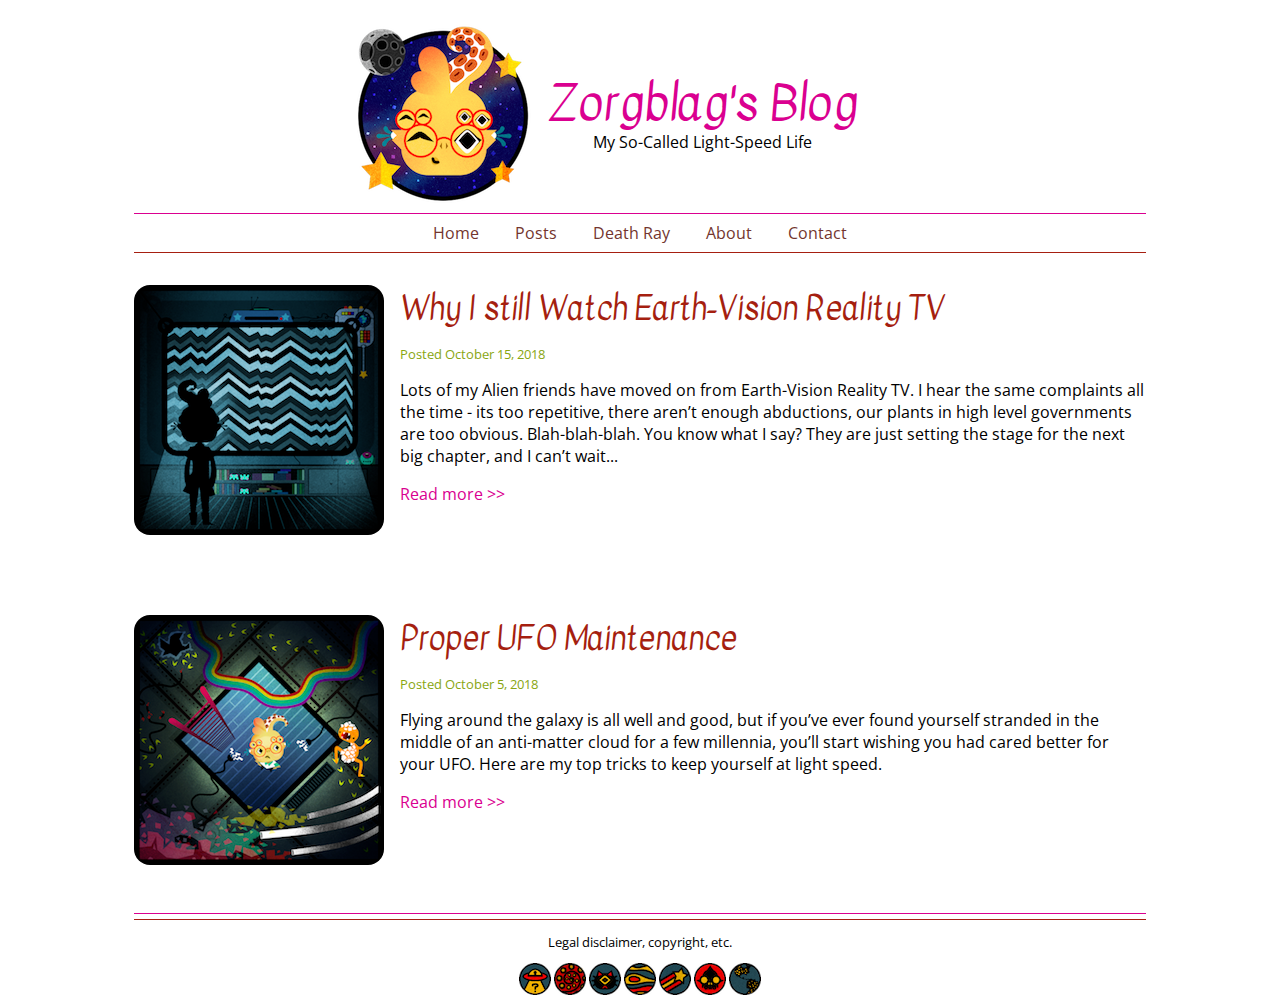
<file: blog/index.html>
<!DOCTYPE html>
<html lang="en">
<head>
	<meta charset="UTF-8">
	<title>Alien Blog</title>
	 <link href="https://fonts.googleapis.com/css?family=Kavivanar|Open+Sans" rel="stylesheet"> 
	 <link href="css/styles.css" rel="stylesheet">
</head>
<body>
	<div class="wrapper">
		<header>
			<div class="leftheader">
				<a href="/"><img src="img/logo.png" alt="Zorgblag's Blog. Click for home. "></a>
			</div>
			<div class="rightheader">
				<h1>Zorgblag's Blog</h1>
				<p>My So-Called Light-Speed Life</p>
			</div>
		</header>
		<nav>
			<ul>
				<li><a href="#">Home</a></li>
				<li><a href="#">Posts</a></li>
				<li><a href="#">Death Ray</a></li>
				<li><a href="#">About</a></li>
				<li><a href="#">Contact</a></li>
			</ul>
		</nav>
		<section>
			<article>
				<img src="img/blog1.png" alt="Earth-Vision Reality TV. " class="image">
				<h2>Why I still Watch Earth-Vision Reality TV</h2>
				<p class="posted">Posted October 15, 2018</p>
				<p>Lots of my Alien friends have moved on from Earth-Vision Reality TV. I hear the same complaints all the time - its too repetitive, there aren’t enough abductions, our plants in high level governments are too obvious. Blah-blah-blah. You know what I say? They are just setting the stage for the next big chapter, and I can’t wait...</p>
				<p><a href="blog1.html">Read more >> </a></p>
			</article>
			<article>
				<img src="img/blog2.png" alt="Proper UFO Maintenance. " class="image">
				<h2>Proper UFO Maintenance</h2>
				<p class="posted">Posted October 5, 2018</p>
				<p>Flying around the galaxy is all well and good, but if you’ve ever found yourself stranded in the middle of an anti-matter cloud for a few millennia, you’ll start wishing you had cared better for your UFO. Here are my top tricks to keep yourself at light speed.</p>
				<p><a href="blog2.html">Read more >> </a></p>
			</article>
		</section>
		<footer>
			<p>Legal disclaimer, copyright, etc.</p>
			<ul>
				<li><a href="#"><img src="img/icon1.png" alt="Social Media 1."></a></li>
				<li><a href="#"><img src="img/icon2.png" alt="Social Media 2."></a></li>
				<li><a href="#"><img src="img/icon3.png" alt="Social Media 3."></a></li>
				<li><a href="#"><img src="img/icon4.png" alt="Social Media 4."></a></li>
				<li><a href="#"><img src="img/icon5.png" alt="Social Media 5."></a></li>
				<li><a href="#"><img src="img/icon6.png" alt="Social Media 6."></a></li>
				<li><a href="#"><img src="img/icon7.png" alt="Social Media 7."></a></li>
			</ul>
		</footer>
	</div>
</body>
</html>
</file>
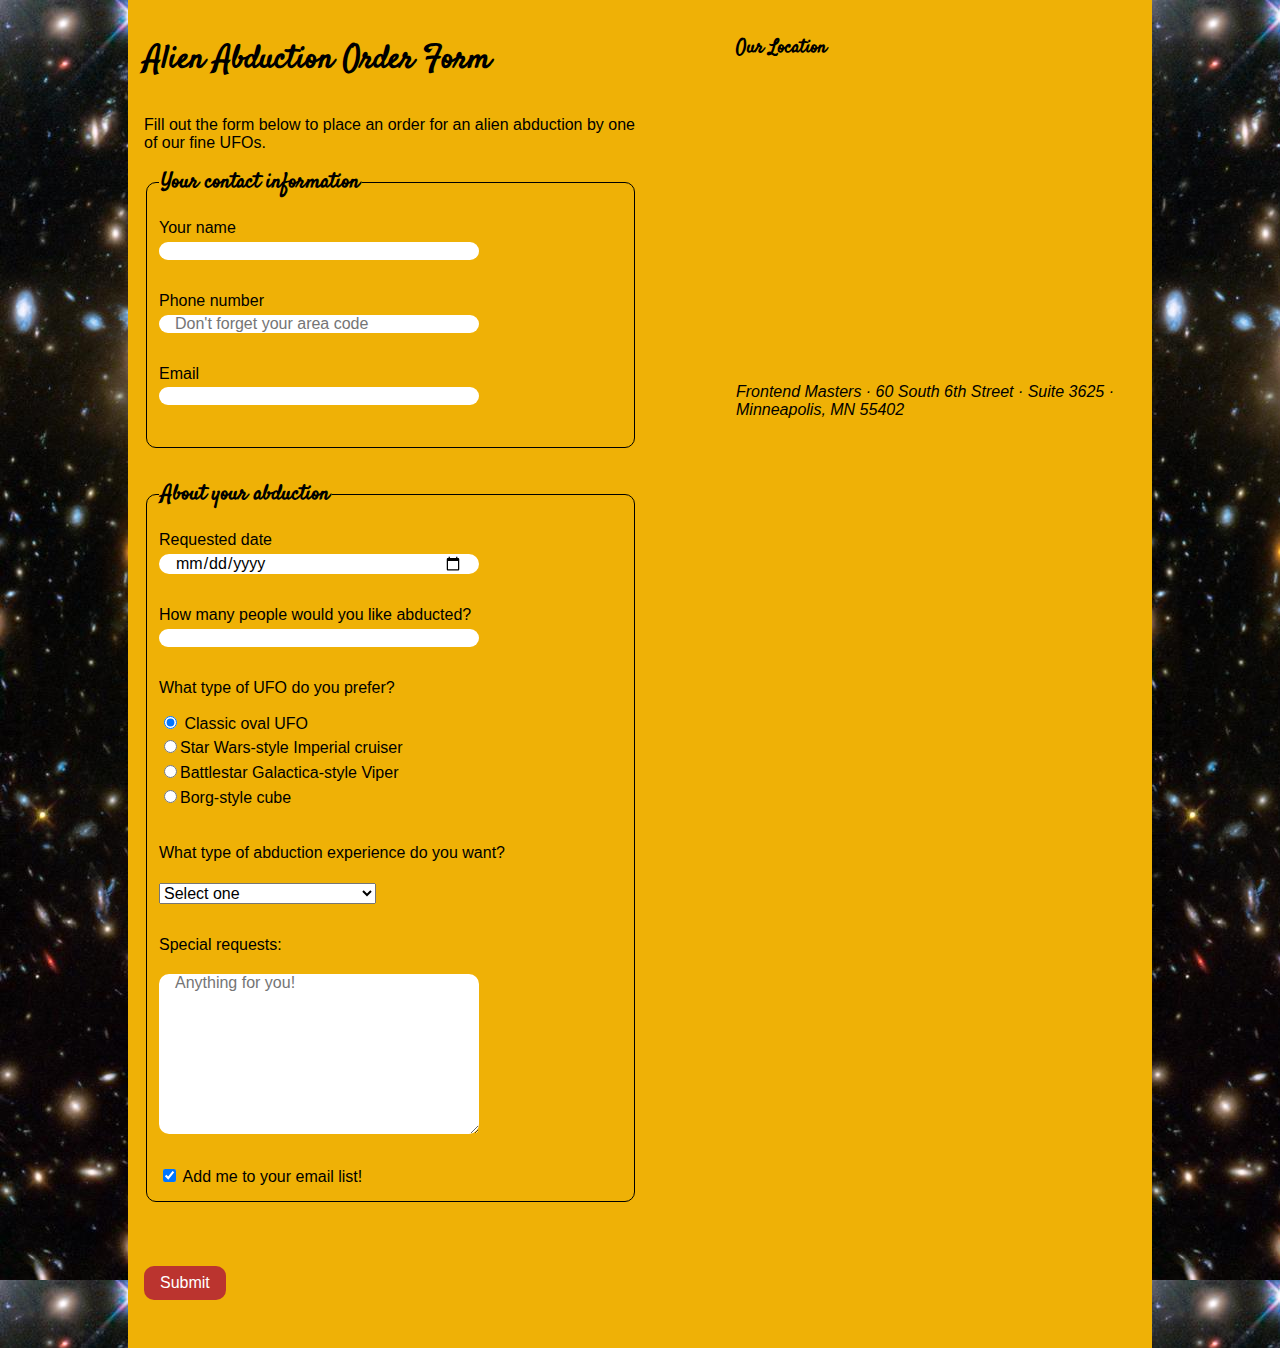
<file: form/index.html>
<!DOCTYPE html>
<html lang="en">
<head>
	<meta charset="UTF-8">
	<title>Alien Abduction Order Form</title>
	<link href="https://fonts.googleapis.com/css2?family=Satisfy&display=swap" rel="stylesheet">
	<link href="css/forms.css" rel="stylesheet">
</head>
<body>
	<div class="wrapper">
		<section>
			<h1>Alien Abduction Order Form</h1>
			<p>Fill out the form below to place an order for an alien abduction by one of our fine UFOs.</p>
		<form action="https://e3vwdl4bpd.execute-api.us-west-2.amazonaws.com/default/API2SES" method="post">
			<input type="hidden" id="myhidden" name="send_to" value="viviany_malta@hotmail.com">
			<fieldset>
				<legend>Your contact information</legend>
				<label for="name">Your name </label>
					<input type="text"
					id="name" name="name">
				<label for="phone">Phone number</label>
					<input type="tel"
					id="phone" name="phone" placeholder="Don't forget your area code">
				<label for="email">Email</label>
					<input type="email"
					id="email" name="email">
			</fieldset>

		<fieldset>
			<legend>About your abduction </legend>
			<label for="date">Requested  date</label>
					<input type="date"
					id="date" name="date">
			<label for="qty">How many people would you like abducted?</label>
					<input type="number"
					id="qty" name="qty" min="1" max="" >
			<p>What type of UFO do you prefer?</p>
			<label>
				<input type="radio" name="ufotype" value="classic" checked> Classic oval UFO 
			</label>
			<label>
				<input type="radio" name="ufotype" value="starwars">Star Wars-style Imperial cruiser
			</label>
			<label>
				<input type="radio" name="ufotype" value="battlestar">Battlestar Galactica-style Viper
			</label>
			<label>
					<input type="radio" name="ufotype" value="Borg-style">Borg-style cube
			</label>
 

			<label for="abtype">What type of abduction experience do you want?</label>
				<select id="abtype" name="abtype">
					<option selected>Select one</option>
					<option value="tour">Tour of the solar system</option>
					<option value="dinner">Alien dinner and discussion</option>
					<option value="dance">Alien dance lessons</option>
					<option value="whale">Whale watching</option>
				</select>
		
			
			<label for="comments">Special requests:</label>
				<textarea id="comments" name="comments" placeholder="Anything for you!"></textarea>

			<label for="subscribe">
				<input type="checkbox" value="subscribe" name="subscribe" id="subscribe" checked> Add me to your email list!
			</label>

			</fieldset>	
			
			<button type="submit">Submit</button>

		</form>			
		</section>
		<aside>
			<h3>Our Location</h3>
			<iframe src="https://www.google.com/maps/embed?pb=!1m18!1m12!1m3!1d2822.3194280685498!2d-93.27300968510163!3d44.977821773786964!2m3!1f0!2f0!3f0!3m2!1i1024!2i768!4f13.1!3m3!1m2!1s0x87f63b92a9636401%3A0xf1a376ecca3304c0!2sMJG%20International!5e0!3m2!1spt-PT!2spt!4v1666095155542!5m2!1spt-PT!2spt" width="400" height="300" style="border:0;" allowfullscreen="" loading="lazy" referrerpolicy="no-referrer-when-downgrade"></iframe>
			<address>
				Frontend Masters &middot;
				60 South 6th Street &middot;
				Suite 3625 &middot;
				Minneapolis, MN 55402
			</address>
		</aside>
	</div>
	<script src="js/forms.js"></script>
</body>
</html>
</file>
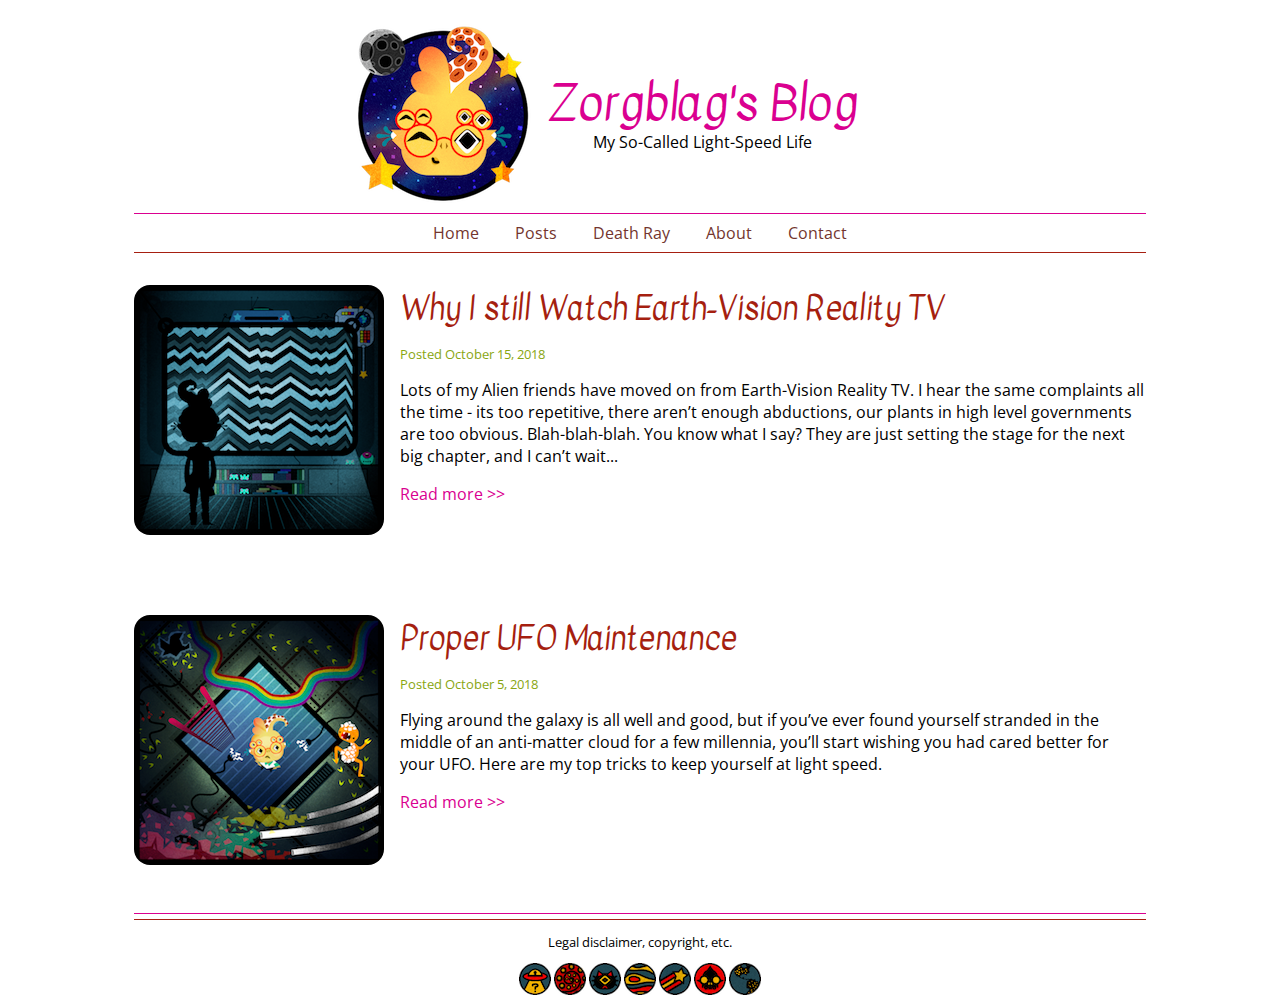
<file: blog/blog.html>
<!DOCTYPE html>
<html lang="en">
<head>
	<meta charset="UTF-8">
	<title>Alien Blog</title>
	 <link href="https://fonts.googleapis.com/css?family=Kavivanar|Open+Sans" rel="stylesheet"> 
	 <link href="css/styles.css" rel="stylesheet">
</head>
<body>
	<div class="wrapper">
		<header>
			<div class="leftheader">
				<a href="/"><img src="img/logo.png" alt="Zorgblag's Blog. Click for home. "></a>
			</div>
			<div class="rightheader">
				<h1>Zorgblag's Blog</h1>
				<p>My So-Called Light-Speed Life</p>
			</div>
		</header>
		<nav>
			<ul>
				<li><a href="#">Home</a></li>
				<li><a href="#">Posts</a></li>
				<li><a href="#">Death Ray</a></li>
				<li><a href="#">About</a></li>
				<li><a href="#">Contact</a></li>
			</ul>
		</nav>
		<section>
			<article>
				<img src="img/blog1.png" alt="Earth-Vision Reality TV. " class="image">
				<h2>Why I still Watch Earth-Vision Reality TV</h2>
				<p class="posted">Posted October 15, 2018</p>
				<p>Lots of my Alien friends have moved on from Earth-Vision Reality TV. I hear the same complaints all the time - its too repetitive, there aren’t enough abductions, our plants in high level governments are too obvious. Blah-blah-blah. You know what I say? They are just setting the stage for the next big chapter, and I can’t wait...</p>
				<p><a href="blog1.html">Read more >> </a></p>
			</article>
			<article>
				<img src="img/blog2.png" alt="Proper UFO Maintenance. " class="image">
				<h2>Proper UFO Maintenance</h2>
				<p class="posted">Posted October 5, 2018</p>
				<p>Flying around the galaxy is all well and good, but if you’ve ever found yourself stranded in the middle of an anti-matter cloud for a few millennia, you’ll start wishing you had cared better for your UFO. Here are my top tricks to keep yourself at light speed.</p>
				<p><a href="blog2.html">Read more >> </a></p>
			</article>
		</section>
		<footer>
			<p>Legal disclaimer, copyright, etc.</p>
			<ul>
				<li><a href="#"><img src="img/icon1.png" alt="Social Media 1."></a></li>
				<li><a href="#"><img src="img/icon2.png" alt="Social Media 2."></a></li>
				<li><a href="#"><img src="img/icon3.png" alt="Social Media 3."></a></li>
				<li><a href="#"><img src="img/icon4.png" alt="Social Media 4."></a></li>
				<li><a href="#"><img src="img/icon5.png" alt="Social Media 5."></a></li>
				<li><a href="#"><img src="img/icon6.png" alt="Social Media 6."></a></li>
				<li><a href="#"><img src="img/icon7.png" alt="Social Media 7."></a></li>
			</ul>
		</footer>
	</div>
</body>
</html>
</file>
<file: blog/css/styles.css>
html {
    box-sizing: border-box;
}
*, *:before, *:after {
    box-sizing: inherit;
}
body {
    font-family: 'Open Sans', sans-serif;
}
h1, h2, h3, h4, h5, h6 {
    font-family: 'Kavivanar', cursive;
    font-weight: normal;
}
h2 {
    font-size: 2rem;
    color: #A51F10;
    margin: 0;
}
a {
    color: #DA0090;
    text-decoration: none;
}
a:hover {
    text-decoration: underline;
}
.posted {
    font-size: 0.8rem;
    color: #89A611;
}

header {
    display: flex;
    flex-flow: wrap nowrap;
    justify-content: space-between;
}

.leftheader {
    flex-basis: 40%;
    text-align: right;
    padding-right: 0.5rem;
}

.rightheader {
    flex-basis: 60%;
    margin-top: 3.75rem;
    padding-left: 0.5rem;
}

.rightheader h1 {
    margin: 0;
    color: #DA0090;
    font-size: 3rem;
}

.rightheader p {
    margin-top: -0.5rem;
    padding-left: 2.9rem;
}

.wrapper {
    width: 80%;
    margin: 0 auto;
}

section {
    border-bottom: 1px solid #DA0090;
    margin-bottom: 0.3rem;
    display: flex;
    flex-flow: column nowrap;
}

article {
    margin: 2rem 0;
}

article img {
    float: left;
    margin: 0 1rem 1rem 0;
    border-radius: 1rem;
}

article:after {
    content: "";
    display: table;
    clear: both;
}

footer {
    text-align: center;
    font-size: 0.8rem;
    border-top: 1px solid #a61F11;
}

footer ul {
    margin: 0;
    padding: 0;
    list-style-type: none;
}

footer li {
    display: inline-block;
}

nav {
    border-top: 1px solid #DA0090;
    border-bottom: 1px solid #A61F11;
}

nav ul {
    list-style-type: none;
    margin: 0;
    padding: 0;
    text-align: center;
}

nav li {
    display: inline-block;
}

nav a {
    text-decoration: none;
    color: #73352e;
    display: block;
    padding: 0.5rem 1rem;
}

nav a:hover {
    background-color: black;
    color: #84de37;
    text-decoration: none;
}
</file>
<file: form/css/forms.css>
html {
  box-sizing: border-box;
}
*, *:before, *:after {
  box-sizing: inherit;
}
body {
	font-family: Arial, Helvetica, sans-serif;
	margin: 0;
	padding: 0;
	background-image: url(../img/galaxy.jpg);
}

h1, legend, h3 {
	font-family: 'Satisfy', cursive;
}

.wrapper {
	width: 80%;
	margin: 0 auto;
	padding: 1em;
	display: flex;
	flex-flow: row nowrap;
	background-color: #efb106;
}

section {
	flex-basis: 57%;
	margin-right: 10%;
}
aside {
	flex-basis: 33%;
}

p, [for="abtype"], [for="comments"] {
	margin-bottom: 1rem;
	margin-top: 2rem;
}

fieldset {
	border: 1px solid black;
	border-radius: 10px;
	margin-bottom: 2rem;
}

legend {
	font-weight: bold;
	font-size: 1.3rem;
	margin-top: 1.5rem;
	margin-bottom: 1rem;
	display: block;
}

label {
	display: block;
	padding-bottom: 0.3rem;
}

textarea {
	height: 10rem;
	padding: 1rem;
}

select {
	font-size: 1rem;
}

button {
	font-size: 1rem;
	margin: 2rem 0;
	background-color: #bb342f;
	color: white;
	border: none;
	padding: 0.5rem 1rem;
	border-radius: 10px;
}

button:hover {
	background-color: white;
	color: #bb324f
}

input:not([type="radio"]):not([type="checkbox"]), textarea {
	display: block;
	margin-bottom: 2rem;
	width: 20rem;
	font-family: Arial, Helvetica, sans-serif;
	font-size: 1rem;
	padding: 0 1rem;
	border-radius: 10px;
	border: none;
}
</file>
